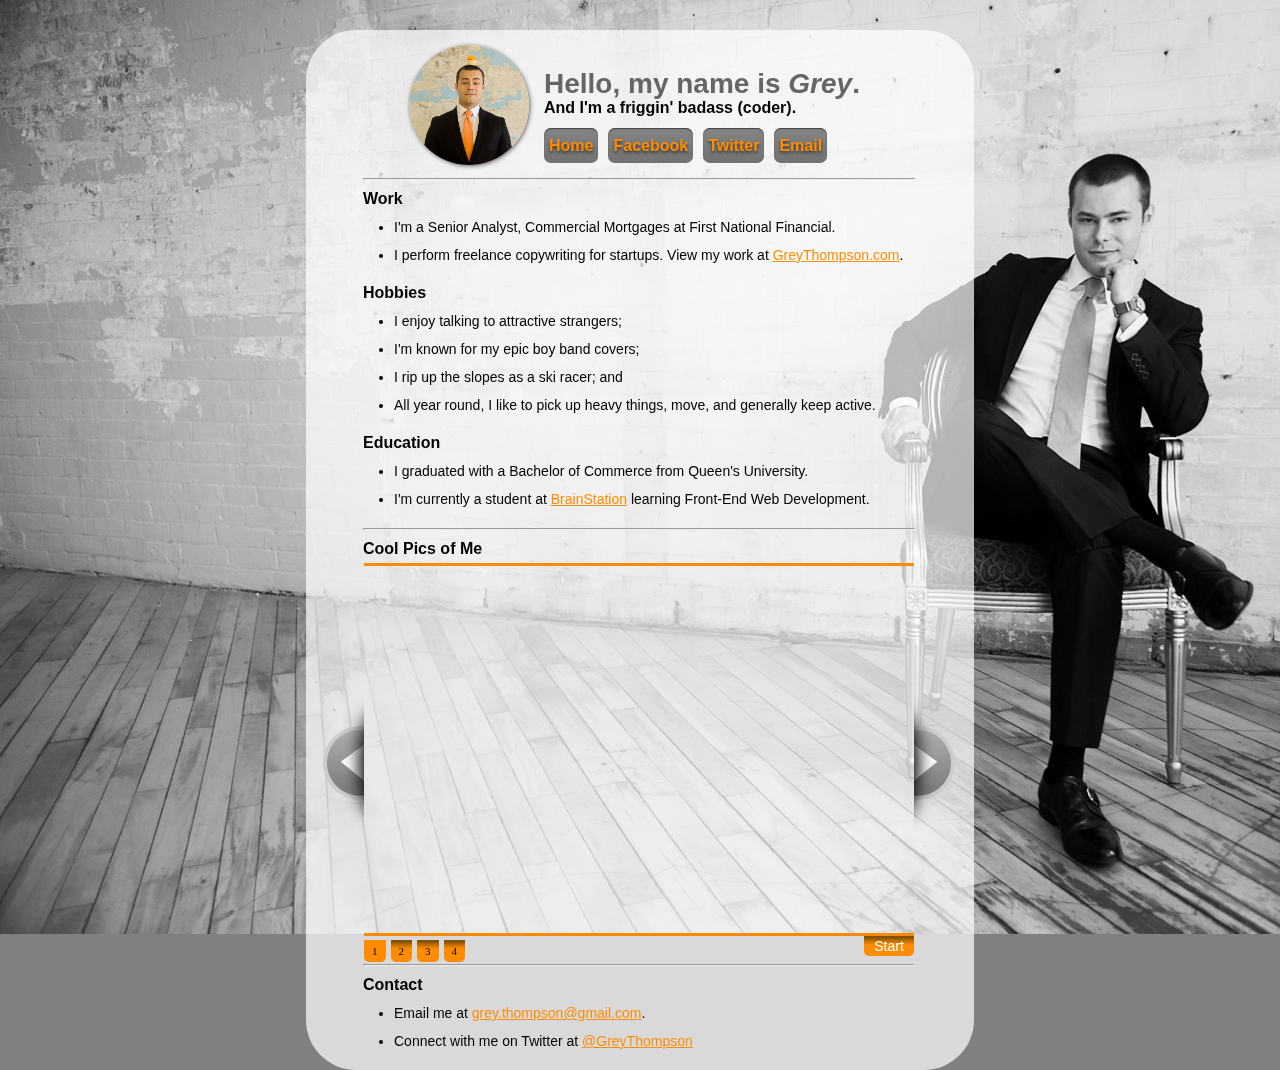
<file: Old Version/index.html>
<!DOCTYPE html>
<html>
	<!-- 
    
                                   . ...
                                 .''.' .    '.
                            . '' ".'.:I:.'..  '.
                          .'.:.:..,,:II:'.'.'.. '.
                        .':.'.:.:I:.:II:'.'.'.'.. '.
                      .'.'.'.'::.:.:.:I:'.'.'.'. .  '
                     ..'.'.'.:.:I::.:II:.'..'.'..    .
                    ..'.'':.:.::.:.::II::.'.'.'.'..   .
                   ..'.'.'.:.::. .:::II:..'.'.'.'.'.   .
                  .':.''.':'.'.'.:.:I:'.'.'.'.'.. '..  ..
                  ':. '.':'. ..:.::.::.:.'..'  ':.'.'.. ..
                 .:.:.':'.   '.:':I:.:.. .'.'.  ': .'.. . ..
                 '..:.:'.   .:.II:.:..   . .:.'. '.. '. .  ..
                .. :.:.'.  .:.:I:.:. .  . ..:..:. :..':. .  '.
               .:. :.:.   .:.:I:.:. .    . ..:I::. :: ::  .. ..
               .. :'.'.:. .:.:I:'.        ..:.:I:. :: ::.   . '.
               '..:. .:.. .:II:'         ,,;IIIH.  ::. ':.      .
              .:.::'.:::..:.AII;,      .::",,  :I .::. ':.       .
              :..:'.:II:.:I:  ,,;'   ' .;:FBT"X:: ..:.. ':.    . .
             .. :':III:. :.:A"PBF;.  . .P,IP;;":: :I:..'::. .    ..
             . .:.:II: A.'.';,PP:" .  . ..'..' .: :.::. ':...  . ..
             . .: .:IIIH:.   ' '.' .  ... .    .:. :.:.. :...    .'
             . .I.::I:IIA.        ..   ...    ..::.'.'.'.: ..  . .
              .:II.'.':IA:.      ..    ..:.  . .:.: .''.'  ..  . .
             ..::I:,'.'::A:.  . .:'-, .-.:..  .:.::AA.. ..:.' .. .
              ':II:I:.  ':A:. ..:'   ''.. . : ..:::AHI: ..:..'.'.
             .':III.::.   'II:.:.,,;;;:::::". .:::AHV:: .::'' ..
             ..":IIHI::. .  "I:..":;,,,,;;". . .:AII:: :.:'  . .
             . . IIHHI:..'.'.'V::. ":;;;"   ...:AIIV:'.:.'  .. .
              . . :IIHI:. .:.:.V:.   ' ' . ...:HI:' .:: :. .  ..
              . .  ':IHII:: ::.IA..      .. .A .,,:::' .:.    .
              :.  ...'I:I:.: .,AHHA, . .'..AHIV::' . .  :     ..
              :. '.::::II:.I:.HIHHIHHHHHIHHIHV:'..:. .I.':. ..  '.
           . . .. '':::I:'.::IHHHHHHHHMHMHIHI. '.'.:IHI..  '  '  '.
            ':... .  ''" .::'.HMHI:HHHHMHHIHI. :IIHHII:. . . .    .
             :.:.. . ..::.' .IV".:I:IIIHIHHIH. .:IHI::'.': '..  .  .
           . .:.:: .. ::'.'.'..':.::I:I:IHHHIA.'.II.:...:' .' ... . '..
          '..::::' ...::'.IIHII:: .:.:..:..:III:.'::' .'    .    ..  . .
          '::.:' .''     .. :IIHI:.:.. ..: . .:I:"' ...:.:.  ..    .. ..
             .:..::I:.  . . . .IHII:.:'   .. ..".::.:II:.:. .  ...   . ..
          .. . .::.:.,,...-::II:.:'    . ...... . .. .:II:.::  ...  .. ..
           ..:.::.I .    . . .. .:. .... ...:.. . . ..:.::.   :..   . ..
            .'.::I:.      . .. ..:.... . ..... .. . ..::. .. .I:. ..' .
          .'':.: I.       . .. ..:.. .  . .. ..... .:. .:.. .:I.'.''..
          . .:::I:.       . . .. .:. .    .. ..  . ... .:.'.'I'  .  ...
          . ::.:I:..     . . . ....:. . .   .... ..   .:...:.:.:. ''.''
          '.'::'I:.       . .. ....:. .     .. . ..  ..'  .'.:..:..    '
                :. .     . .. .. .:.... .  .  .... ...   .  .:.:.:..    '.
                :.      .  . . .. .:.... . . ........       .:.:.::. .    .
                :. .     . . . . .. .::..:  . ..:.. .        ::.:.:.. .    .
                :.. .    . . .  . .. ..:.:  .. .. .:. ..     ':::.::.:. .   .
                ':.. .  . . . .. .. ...::' .. ..  . .:. .     V:I:::::.. .   :.
                 ::. .  . .. .. ... .:.::  .. .  . .. .. .     VI:I:::::..   ''B
                  :.. .   . .. ..:.. ..I:... . .  . .. ... .    VII:I:I:::. .'::
                  ':.. . . . .. ..:..:.:I:.:. .  . .. . .:. .    VHIII:I::.:..':
                   ::..   . . .. ..:..:.HI:. .      . . .... .   :HHIHIII:I::..:
                   ':. .  . .. .. ..:.:.:HI:.    . . .. ..... .   HHHHIHII:I::.'
                    :.. .  . . .. .:.:.:.HI:.      . . .. ... .   IHHHHIHHIHI:'
                     :..  .  . . .. ..:..IH:.     . . .. .. ,,, . 'HHHHHHHHI:'
                     ':..   . . .. ..:.:.:HI..   .  . .. . :::::.  MIH:"""'
                      :. . .  . .. ..::.:.VI:.     . . .. .:::'::. HIH
                       :..  .  . .. .:.:.:.V:.    . . . ...::I"A:. HHV
                        :. .  .  . .. ..:.:.V:.     . . ....::I::'.HV:
                         :. .  . . . .. .:..II:.  . . . ....':::' AV.'
                          :.. . . .. ... .:..VI:. . . .. .:. ..:.AV'.
                          ':.. . .  .. ..:.:.:HAI:.:...:.:.:.:.AII:.
                           I:. .  .. ... .:.:.VHHII:..:.:..:A:'.:..
                           IA..  . . .. ..:.:.:VHHHHIHIHHIHI:'.::.
                           'HA:.  . . .. ..:.:.:HHHIHIHHHIHI:..:.
                            HIA: .  . . .. ...:.VHHHIHIIHI::.:...
                            HIHI:. .  .. ... .::.HHHIIHIIHI:::..
                            HII:.:.  .  .. ... .::VHHIHI:I::.:..
                            AI:..:..  .  . .. ..:.VHIII:I::.:. .
                           AI:. ..:..  .  . .. ..' VHIII:I;... .
                          AI:. .  .:.. .  .  . ...  VHIII::... .
                        .A:. .      :.. .  . .. .:.. VHII::..  .
                       A:. . .       ::. .. .. . .:.. "VHI::.. .
                     .:.. .  .        :.. .:..... .::.. VHI:..
                    ... . .  .     . . :.:. ..:. . .::.. VI:..  .
                   .. .. .  .    . . ...:... . .. . .:::. V:..  .
                  '.. ..  .   .  .. ..:::.... .:. . ..::.. V..  .
                . . .. . .   . . .. ..:::A. ..:. . . .::.. :..
               . .. .. .. . .  . ... ..::IA.. .. . .  ..::. :..  .
              .. .. ... . .  .. .... .:.::IA. . .. . ..:.::. :.  .
             . . . .. .   . . .. ..:..:.::IIA. . .  .. .:.::. :. .
            .. . .  .   . . .. ... ..:.::I:IHA. .  . . ..:.::. . .
           .: ..  .  .   . . ... .:.. .:I:IIHHA. .  . .. .::I:. .
          .::.  .     . . .. ..:. .::.:IIHIIHHHA.  .  .. ..:I:. . .
          A::..      .  .  ...:..:.::I:IHIHIHHHHA.  .  . ..::I:. .
         :HI:.. .       . .. .:.:.::I:IHIHIIHIHHHA. .   .. .::I:. ..
         AI:.. .. .    . .. .:.:.::II:IHIIIHIHIHHHA.  .  . ..::I:. ..
        :HI:.. . .   .  . .. .::.:I:IHIHIIIHIHIIHHHA..  . .. .::I:. ..
        AI:.:.. .  .  .  ... .::.::I:IHIIHIHIHIHIHIHHA. .  . ..::I:. .
        HI:. .. . .  .  . .. .:..::IIHIHIHIIIIWHIIHHMWA.  . . .:::I:. . .
        HI:.. . .  .   . .. ..:.::I:IIHHIIHIHIHIHHMMW"  '.. . ..:::II: . .
        HI::.. .  .   .  .. .:..:::IIHIHIIWIWIIWMWW" .    .. . ..::III: .  .
        HI::... . . .  . ... ..:.:::IIHIWIWIWMWMWW. .  .   . .. .:.:III. .   .
        II::.:.. . .  .  .. ......:..IHWHIWWMWMW".. . . . . '... .:.:IHI:..    .
        II:I::.. .  .   .  . .....::.:IHWMWWWMW:.. .  .  . .  .:..:::IIHII..
        :II:.:.:.. .  .   . ......:.:.:IWWMWWW:.:.. .  .  .  . :...:.:IHHI:..
         HI::.:. . . .  .  . ...:.::.::.VWMWW::.:.:.. .  . .. . :.. ..:IHHI::.'-
         HII::.:.. .  .  . .. .:..:.'.  'WWWI::.::.:.. . .  . .. ':...:II:IIII::
         III::.:... .  .  . ...:.:... .   WII:I::.:.. .  .  .. . . :.:::...::.::
          VII::.:.. . . . .. ...:....      VHI:I::.:.. .  . ... .. .::.:..:.:..:
           VII::.:.. . .  . ..:.::.. .     :HHII:I::.:.. . . .. ..  .'::':......
           III:I::.. .. . . .. .:.:.. .    :VHIHI:I::.:... . . .. .. .':. .. .AH
          AA:II:I::.. . . .  .. ..:.. . .  ::HHIHII:I::.:... .. .. ... .:.::AHHH
         AHH:I:I::.:.. .  . .. ..:.:.. .   ::VHHHVHI:I::.:.:.. ..:. .::.A:.AHHHM
         HHHAII:I::.:.. . . . .. ..:.. . . :::HIHIHIHII:I::.:.. .. .:. ..AHHMMM:
        AHHHH:II:I::.:.. . . .. ..:.:.. . .:I:MMIHHHIHII:I:::.:. ..:.:.AHHHMMM:M
        HHHHHA:II:I::.. .. . . .. .:... . .:IIVMMMHIHHHIHII:I::. . .. AHHMMMM:MH
        HHHHHHA:I:I:::.. . . . ... ..:.. ..:IHIVMMHHHHIHHHIHI:I::. . AHMMMMM:HHH
        HHHHHMM:I::.:.. . . . .. ...:.:...:IIHHIMMHHHII:.:IHII::.  AHMMMMMM:HHHH
        HHHHHMMA:I:.:.:.. . . . .. ..:.:..:IIHHIMMMHHII:...:::.:.AHMMMMMMM:HHHHH
        HHHHHMMMA:I::... . . . . .. ..:.::.:IHHHIMMMHI:.:.. .::AHMMMMMMM:HHHHHHH
        VHHHHMMMMA:I::.. . .  . . .. .:.::I:IHHHIMMMMHI:.. . AHMMMMMMMM:HHHHHHHH
         HHHMMMMMM:I:.:.. . .  . . ...:.:IIHIHHHIMMMMMHI:.AHMMMMMMMMM:HHHHHHHHHH
         HHHHMMMMMA:I:.:.. .  .  . .. .:IIHIHHHHIMMMMMH:AMMMMMMMMMMM:HHHHHHHHHHH
         VHHHMMMMMMA:I:::.:. . . . .. .:IHIHHHHHIMMMV"AMMMMMMMMMMMM:HHHHHHHHHHHH
          HHHHHMMMMMA:I::.. .. .  . ...:.:IHHHHHHIM"AMMMMMMMMMMMM:HHHHHHHHHHHHHH
          VHHHHHMMMMMA:I:.:.. . . .  .. .:IHIHHHHI:AMMMMMMMMMMMIHHHHHHHHHHHHHHHH
           VHHHHHMMMMMA:I::.:. . .  .. .:.:IHHHV:MMMMMIMMMMMMMMMMMMMHHHHHHHHV::.
            VHHHHMMMMMMA:::.:..:.. . .. .:::AMMMMMMMM:IIIIIHHHHHHHHHHHHHHHV:::..
             HHHHHMMMIIIA:I::.:.:..:... AMMMMMMMMMM:IIIIIIHHHHHHHHHHHHHHHV::::::
             VHHHHMMIIIIMA:I::::.::..AMMMMMMMMMMM:IIIIIIIHHHHHHHHHHHHHHV::::::::
              HHHHMIIIIMMMA:II:I::AIIIMMMMMMMMMM:IIIIIIIHHHHHHHHHHHHHHV:::::::::
              VHHHHIIIMMMMMMA:I:AIIIIIIMMMMMM:IIIIIIIIHHHHHHHHHHHHHHV::::::::"'
               HHHHHIIMMMMMMIMAAIIIIIIIIMMM:IIIIIIIIHHHHHHHHHHHHHHHV:::::""'
               VHHHIIIIMMMMIIIIIIIIIIIIII:IIIIIIIIHHHHHHHHHHHHHHHV::""'
                VHHIIIMMMMMIIIIIIIIIIIIIIIIIIIIIHHHHHHHHHHHHHHHV
                 VHHIMMMMMMMIIIIIIIIIIIIIIIIIHHHHHHHHHHHHHV
                  VHHHMMMMMMMMIIIIIIIIIIIHHHHHHHHHHHV
                   VHHHMMMMMMMMMMMMMHHHHHHHHHHHHHV
-->
	<head>
		<link type="text/css" rel="stylesheet" href="css/normalize.css">
		<link type="text/css" rel="stylesheet" href="css/style.css">
		<link type="text/css" rel="stylesheet" href="css/anythingslider.css">
		<link rel="shortcut icon" href="img/favicon.ico" />

		<title>Grey Thompson | Coder</title>
	</head>
	
	<body>
		<img class="bg" src="img/bg_pic_small.jpg" />		

		<div id="h_contain">
			<header>
				<div id="h_block">
					<!-- Header Content -->
					<img src="img/profile.jpg" class="av_img" />
					<h1>Hello, my name is <em>Grey</em>.</h1>
					<h2>And I'm a friggin' badass (coder).</h2>

					<!-- Navigation -->
					<nav class="h-nav">
						<a href="http://www.greygetscode.com">Home</a>
						<a href="http://www.facebook.com/gthomp">Facebook</a>
						<a href="http://www.twitter.com/GreyThompson">Twitter</a>
						<a href="mailto:grey.thompson@gmail.com">Email</a>
					</nav>
					<hr>
			</header>

			<section>
				<!-- Body Content -->
				<div class="body_cont">

					<h3>Work</h3>
						<ul>
							<li>
								I'm a Senior Analyst, Commercial Mortgages at First National Financial.
							</li>						
							<li>
								I perform freelance copywriting for startups. View my work at <a href="http://www.greythompson.com">GreyThompson.com</a>.
							</li>
						</ul>

					<h3>Hobbies</h3>
						<ul>
							<li>
								I enjoy talking to attractive strangers;
							</li>
							<li>
								I'm known for my epic boy band covers;
							</li>
							<li>
								I rip up the slopes as a ski racer; and
							</li>
							<li>
								All year round, I like to pick up heavy things, move, and generally keep active.
							</li>
						</ul>

						<h3>Education</h3>
						<ul>
							<li>
								I graduated with a Bachelor of Commerce from Queen's University.
							</li>
							<li>
								I'm currently a student at <a href="www.brainstation.it">BrainStation</a> learning Front-End Web Development.
							</li>
						<ul>
					</div>
					<hr>

					<div class="body_cont">
						<h3>Cool Pics of Me</h3>
						<ul id="slider">

							<li><iframe width="560" height="315" src="http://www.youtube.com/embed/UP45zY2Nrms" frameborder="0" allowfullscreen></iframe></li>

							<li><img src="img/slider/sp_2.jpg" alt=""></li>

							<li><img src="img/slider/sp_3.jpg" alt=""></li>

							<li><img src="img/slider/sp_4.jpg" alt=""></li>

						</ul>
					</div>
					<hr>

					<div class="body_cont">
						<h3>Contact</h3>
						<ul>
							<li>
								Email me at <a href="mailto:grey.thompson@gmail.com">grey.thompson@gmail.com</a>.
							</li>
							<li>
								Connect with me on Twitter at <a href="http://www.twitter.com/GreyThompson">@GreyThompson</a>
							</li>
						</ul>
					</div>
				</div> 
			</section>
		</div>	

		<script src="js/jquery-1.10.2.min.js"></script>
		<script src="js/jquery.anythingslider.min.js"></script>

		<!-- AnythingSlider initialization -->
		<script>
			// DOM Ready
			$(function(){
				$('#slider').anythingSlider();
			});
		</script>


	</body>

</html>
</file>
<file: Old Version/css/style.css>
body {
	font-family: Helvetica;
	font-size: 14px;
	background-color: gray;
	/*background-image: url(../img/bg_pic_small.jpg);
	background-size: cover;
	background-repeat: no-repeat;
	background-position: center;
	background-position: 50% 50%;
	height:100%;*/

}

.bg {
	position: fixed;	
	left: 0px;
	top: 0px;

}

#h_contain {
	position: relative;
	background: rgba(255,255,255,.7);
	width: 650px;
	margin: auto;
	margin-top: 30px;
	border-radius: 50px;
	padding: 5px 10px 10px 8px;
}

#h_block {
    height: 100%; 
    width:100%;
}

.av_img {
	float: left;
	height: 120px;
	width: 120px;
	border-radius: 100px;
	margin: 10px 15px 12px 95px;
	box-shadow: 1px 1px 4px rgba(0, 0, 0, 0.6);
	opacity: 1;
}

h1 {
	float: left;
	font-size: 28px;
	line-height: 1em;
	padding: 0px 0 0 0; 
	margin: 35px 0 0 0;
	color: #666;
	
/*	border: 1px solid red;*/
}

h2 {
	float: left;
	font-size: 16px;
	line-height: 20px;
	margin: 0px;
	padding: 0 0 10px 0;
}

hr {
	clear: both;
	width: 550px;
	margin: auto;
	margin-top: 5px;
}

.body_cont {
	position: relative;
	width: 650px;
	margin: auto;
	/*border: 1px solid red;*/
}

h3 {
	font-size: 16px;
	margin: 10px 0 5px 49px;
	padding: 0 0 0 0px;
}

ul {
	margin: 0px 0 0 80px;
	padding: 0 0 5px 0px;
}

li {
	/*padding: 5px  0 0 0;*/
	line-height: 2em;
}

a:link {
	color: darkorange;
}

a:visited {
	color: darkorange;
	/*color: #575757; PREVIOUSLY DARK GREY*/
}

a:hover {
	color: teal;
}

.h-nav {
	display: block;
	float: left;
	font-size: 16px;
	font-weight: bold;
}

.h-nav a {
	display: inline-block;
	float: left;
	margin: 0 10px 15px 0;
	padding: 0 5px 0 5px;
	background: #777;
	border-radius: 7px;
	box-shadow: inset 0px 1px 1px #444;
	height: 35px;
	line-height: 35px;
	text-shadow: 0 2px 3px #333;
	background: linear-gradient(#848484, #717171);
	text-decoration: none;
}

.h-nav a:hover {
	background: linear-gradient(#b4b4b4, #a4a4a4);
	color: white;
}
</file>
<file: Old Version/css/anythingslider.css>
/*
	AnythingSlider v1.8+ Default theme
	By Chris Coyier: http://css-tricks.com
	with major improvements by Doug Neiner: http://pixelgraphics.us/
	based on work by Remy Sharp: http://jqueryfordesigners.com/
*/

/*****************************
  SET DEFAULT DIMENSIONS HERE
 *****************************/
/* change the ID & dimensions to match your slider */
#slider {
	width: 550px;
	height: 367px;
	list-style: none;
	/* Prevent FOUC (see FAQ page) and keep things readable if javascript is disabled */
	overflow-y: auto;
	overflow-x: hidden;
}

/******************
  SET STYLING HERE
 ******************
 =================================
 Default state (no keyboard focus)
 ==================================*/
/* Overall Wrapper */
.anythingSlider-default {
	margin: 0 auto;
	/* 45px right & left padding for the arrows, 28px @ bottom for navigation */
	padding: 0 45px 28px 45px;
}
/* slider window - top & bottom borders, default state */
.anythingSlider-default .anythingWindow {
	border-top: 3px solid #777;
	border-bottom: 3px solid #777;
}
/* Navigation buttons + start/stop button, default state */
.anythingSlider-default .anythingControls a {
	/* top shadow */
	background: #777 url(../images/default.png) center -288px repeat-x;
	color: #000;
	border-radius: 0 0 5px 5px;
	-moz-border-radius: 0 0 5px 5px;
	-webkit-border-radius: 0 0 5px 5px;
}
/* Make sure navigation text is visible */
.anythingSlider-default .anythingControls a span {
	visibility: visible;
}
/* Navigation current button, default state */
.anythingSlider-default .anythingControls a.cur {
	background: #888;
	color: #000;
}

/* start-stop button, stopped, default state */
.anythingSlider-default .anythingControls a.start-stop {
	background-color: #040;
	color: #ddd;
}
/* start-stop button, playing, default state */
.anythingSlider-default .anythingControls a.start-stop.playing {
	background-color: #800;
}

/* start-stop button, default hovered text color (when visible) */
/* hide nav/start-stop background image shadow on hover - makes the button appear to come forward */
.anythingSlider-default .anythingControls a.start-stop:hover,
.anythingSlider-default .anythingControls a.start-stop.hover,
.anythingSlider-default .anythingControls a.start-stop .anythingControls ul a:hover {
	background-image: none;
	color: #ddd;
}

/*
 =================================
 Active State (has keyboard focus)
 =================================
*/
/* slider window - top & bottom borders, active state */
.anythingSlider-default.activeSlider .anythingWindow {
	border-color: darkorange;
}
/* Navigation buttons, active state */
.anythingSlider-default.activeSlider .anythingControls a {
	/* background image = top shadow */
	background-color: darkorange;
}
/* Navigation current & hovered button, active state */
.anythingSlider-default.activeSlider .anythingControls a.cur,
.anythingSlider-default.activeSlider .anythingControls a:hover {
	/* background image removed */
	background: darkorange;
}

/* start-stop button, stopped, active state */
.anythingSlider-default.activeSlider .anythingControls a.start-stop {
	background-color: darkorange;
	color: #fff;
}
/* start-stop button, playing, active state */
.anythingSlider-default.activeSlider .anythingControls a.start-stop.playing {
	background-color: darkorange;
	color: #fff;
}
/* start-stop button, active slider hovered text color (when visible) */
.anythingSlider-default.activeSlider .start-stop:hover,
.anythingSlider-default.activeSlider .start-stop.hover {
	color: #fff;
}

/************************
  NAVIGATION POSITIONING
 ************************/
/* Navigation Arrows */
.anythingSlider-default .arrow {
	top: 50%;
	position: absolute;
	display: block;
}

.anythingSlider-default .arrow a {
	display: block;
	width: 45px;
	height: 140px;
	margin: -70px 0 0 0; /* half height of image */
	text-align: center;
	outline: 0;
	background: url(../images/default.png) no-repeat;
}

/* back arrow */
.anythingSlider-default .back { left: 0; }
.anythingSlider-default .back a { background-position: left top; }
.anythingSlider-default .back a:hover,
.anythingSlider-default .back a.hover { background-position: left -140px; }
/* forward arrow */
.anythingSlider-default .forward { right: 0; }
.anythingSlider-default .forward a { background-position: right top; }
.anythingSlider-default .forward a:hover,
.anythingSlider-default .forward a.hover { background-position: right -140px; }

/* Navigation Links */
.anythingSlider-default .anythingControls { outline: 0; display: none; }
.anythingSlider-default .anythingControls ul { margin: 0; padding: 0; float: left; }
.anythingSlider-default .anythingControls ul li { display: inline; }
.anythingSlider-default .anythingControls ul a {
	font: 11px/18px Georgia, Serif;
	display: inline-block;
	text-decoration: none;
	padding: 2px 8px;
	height: 18px;
	margin: 0 5px 0 0;
	text-align: center;
	outline: 0;
}

/* navigationSize window */
.anythingSlider-default .anythingControls .anythingNavWindow {
	overflow: hidden;
	float: left;
}

/* Autoplay Start/Stop button */
.anythingSlider-default .anythingControls .start-stop {
	padding: 2px 5px;
	width: 40px;
	text-align: center;
	text-decoration: none;
	float: right;
	z-index: 100;
	outline: 0;
}

/***********************
  IE8 AND OLDER STYLING
 ***********************/

/* Navigation Arrows */
.as-oldie .anythingSlider-default .arrow {
	top: 30%;
}
.as-oldie .anythingSlider-default .arrow a {
	margin: 0;
}

/* margin between nav buttons just looks better */
.as-oldie .anythingSlider-default .anythingControls li {
	margin-left: 3px;
}

/* When using the navigationSize option, the side margins need to be zero
	None of the navigation panels look good in IE7 now =( */
.as-oldie .anythingSlider-default .anythingControls a {
	margin: 0;
}
.as-oldie .anythingSlider-default .anythingNavWindow {
	margin: 0 2px;
}
.as-oldie .anythingSlider-default .anythingNavWindow li {
	padding: 3px 0 0 0;
}

/***********************
  COMMON SLIDER STYLING
 ***********************/
/* Overall Wrapper */
.anythingSlider {
	display: block;
	overflow: visible !important;
	position: relative;
}
/* anythingSlider viewport window */
.anythingSlider .anythingWindow {
	overflow: hidden;
	position: relative;
	width: 100%;
	height: 100%;
}
/* anythingSlider base (original element) */
.anythingSlider .anythingBase {
	background: transparent;
	list-style: none;
	position: absolute;
	overflow: visible !important;
	top: 0;
	left: 0;
	margin: 0;
	padding: 0;
}

/* Navigation arrow text; indent moved to span inside "a", for IE7;
  apparently, a negative text-indent on an "a" link moves the link as well as the text */
.anythingSlider .arrow span {
	display: block;
	visibility: hidden;
}
/* disabled arrows, hide or reduce opacity: opacity: .5; filter: alpha(opacity=50); */
.anythingSlider .arrow.disabled {
	display: none;
}
/* all panels inside the slider; horizontal mode */
.anythingSlider .panel {
	background: transparent;
	display: block;
	overflow: hidden;
	float: left;
	padding: 0;
	margin: 0;
}
/* vertical mode */
.anythingSlider .vertical .panel {
	float: none;
}
/* fade mode */
.anythingSlider .fade .panel {
	float: none;
	position: absolute;
	top: 0;
	left: 0;
	z-index: 0;
}
/* fade mode active page - visible & on top */
.anythingSlider .fade .activePage {
	z-index: 1;
}

/***********************
  RTL STYLING
 ***********************/
/* slider autoplay right-to-left, reverse order of nav links to look better */
.anythingSlider.rtl .anythingWindow {
	direction: ltr;
	unicode-bidi: bidi-override;
}
.anythingSlider.rtl .anythingControls ul { float: left; } /* move nav link group to left */
.anythingSlider.rtl .anythingControls ul a { float: right; } /* reverse order of nav links */
.anythingSlider.rtl .start-stop { /* float: right; */ } /* move start/stop button - in case you want to switch sides */

/* probably not necessary, but added just in case */
.anythingSlider,
.anythingSlider .anythingWindow,
.anythingSlider .anythingControls ul a,
.anythingSlider .arrow a,
.anythingSlider .start-stop {
	transition-duration: 0s;
	-o-transition-duration: 0s;
	-moz-transition-duration: 0s;
	-webkit-transition-duration: 0s;
}
</file>
